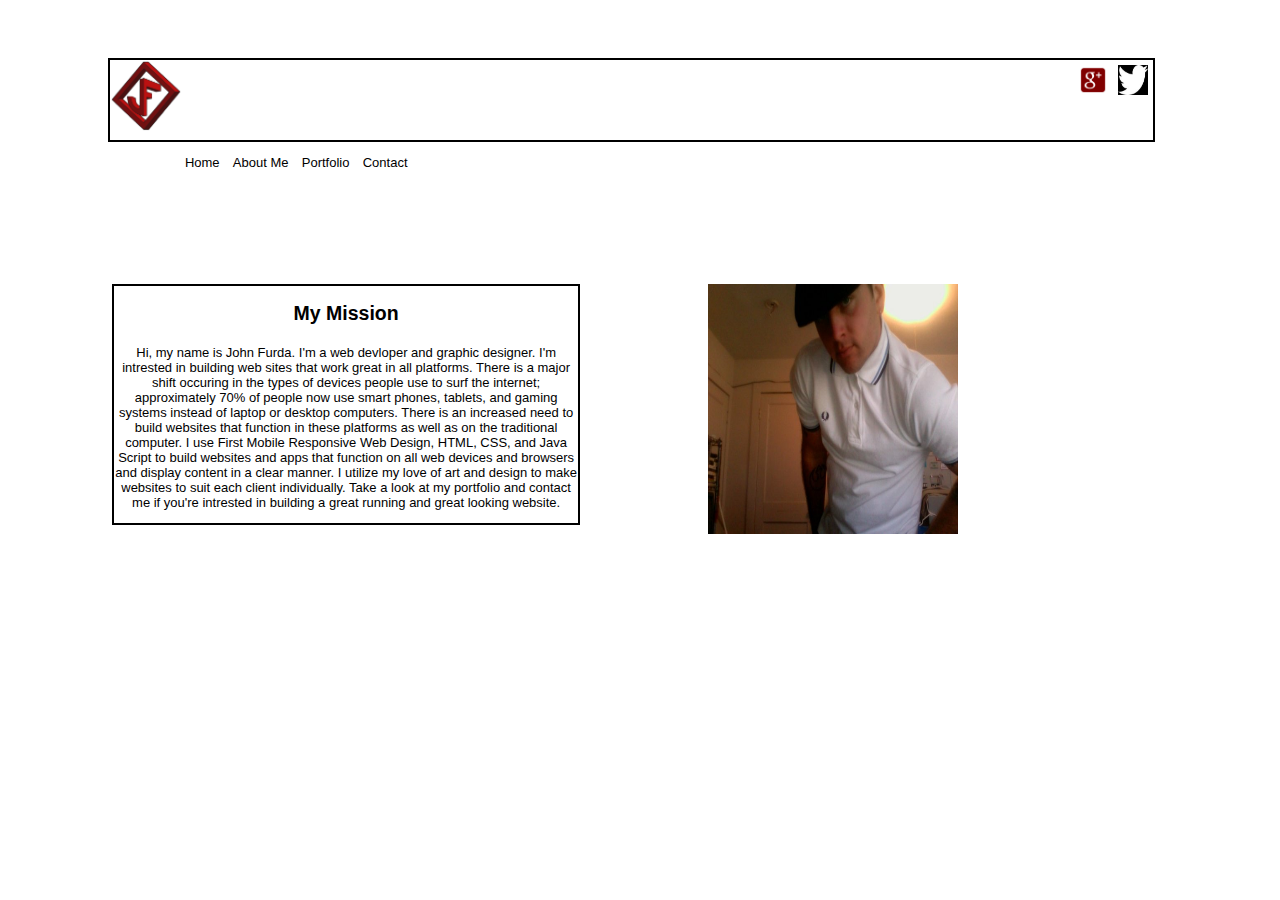
<file: index.html>
<!DOCTYPE html>
<html>
    <head>
        <link type="text/css" rel="stylesheet" href="portfliostylesheet.css"/>
           <title>JohnFurda Web Devlopment</title>
    </head>
<body>
    <div id="header">
        <div id="logocontainer"><img id="logo"src="JFlogored.gif"/></div>
        <div id="twitter"><a href="https://twitter.com/johnfurda"><img src="twitter.jpeg"/></a></div>
        <div id="googleplus"><a href="https://plus.google.com/u/0/+Johnfurda"/><img src="google-plus.png"/></a></div>
                  
    </div> 
    <div id="navbar">
                <ul>
                    <li><a href="index.html"/>Home</a></li>
                    <li><a href="about.html"/>About Me</a></li>
                    <li><a href="portfolio.html"/>Portfolio</a></li>
                    <li><a href="contact.html"/>Contact</a></li>
                </ul>
    <div id="text">
        <h2>My Mission</h2>
            <p>Hi, my name is John Furda. I'm a web devloper and graphic designer. I'm intrested in building web sites that work great in all platforms.  There is a major shift occuring in the types of devices people use to surf the internet; approximately 70% of people now use smart phones, tablets, and gaming systems instead of laptop or desktop computers. There is an increased need to build websites that function in these platforms as well as on the traditional computer. I use First Mobile Responsive Web Design, HTML, CSS, and Java Script to build websites and apps that function on all web devices and browsers and display content in a clear manner.  I utilize my love of art and design to make websites to suit each client individually. Take a look at my portfolio and contact me if you're intrested in building a great running and great looking website.</p> </div>
    <div id="graphic"><img id="me"src="john.jpg"/></div>

    

        
           
</body>
</html>
</file>
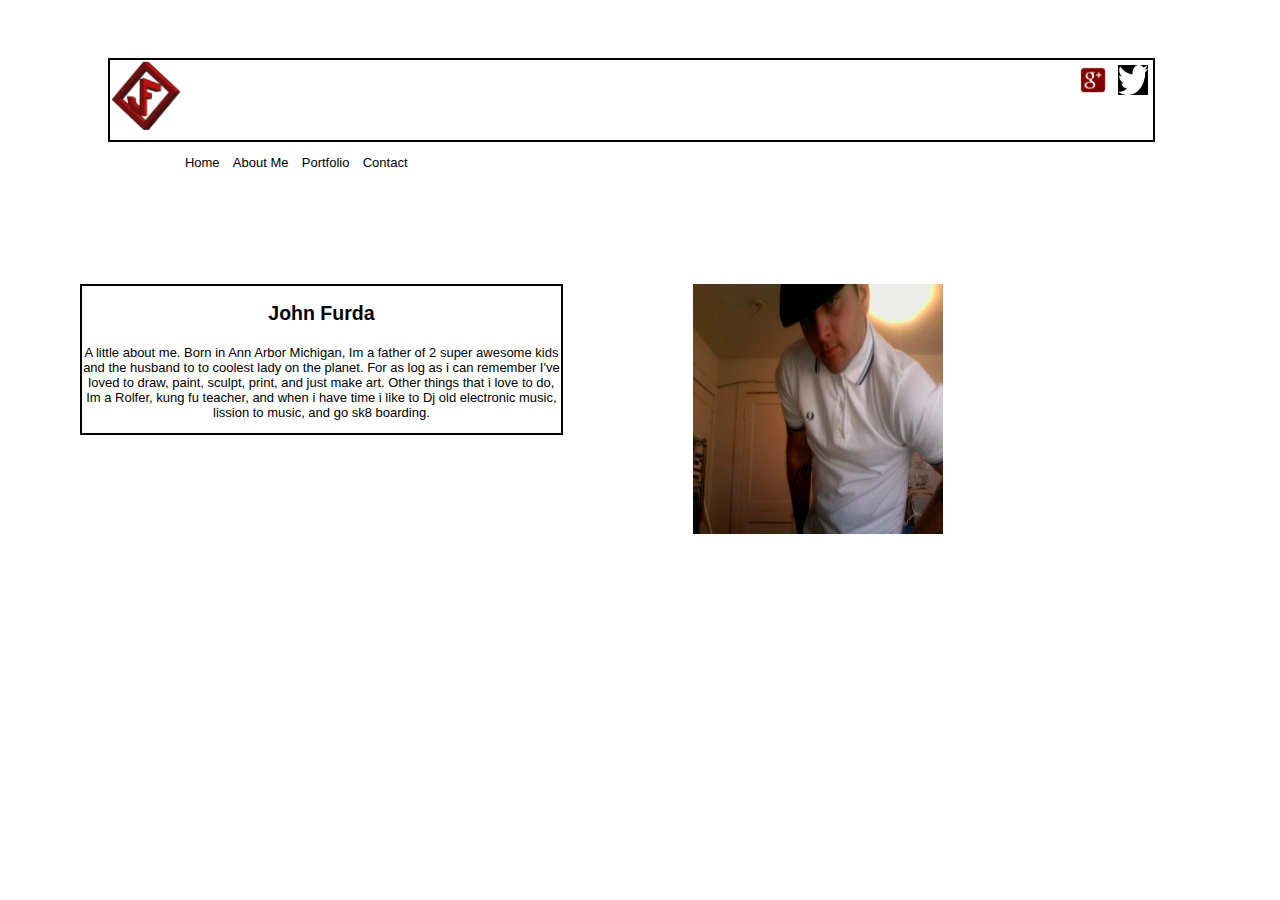
<file: about.html>
<!DOCTYPE html>
<html>
    <head>
        <link type="text/css" rel="stylesheet" href="portfliostylesheet.css"/>
           <title>JohnFurda Web Devlopment</title>
    </head>
<body>
    <div id="header">
        <div id="logocontainer"><img id="logo"src="JFlogored.gif"/></div>
        <div id="twitter"><a href="https://twitter.com/johnfurda"><img src="twitter.jpeg"/></a></div>
        <div id="googleplus"><a href="https://plus.google.com/u/0/+Johnfurda"/><img src="google-plus.png"/></a></div>
                  
    </div> 
    <div id="navbar">
                <ul>
                    <li><a href="index.html"/>Home</a></li>
                    <li><a href="about.html"/>About Me</a></li>
                    <li><a href="portfolio.html"/>Portfolio</a></li>
                    <li><a href="contact.html"/>Contact</a></li>
                </ul>
    </div>            
    <div id="text">
        <h2>John Furda</h2>
            <p>A little about me. Born in Ann Arbor Michigan, Im a father of 2 super awesome kids and the husband to to coolest lady on the planet. For as log as i can remember I've loved to draw, paint, sculpt, print, and just make art. Other things that i love to do, Im a Rolfer, kung fu teacher, and when i have time i like to Dj old electronic music, lission to music, and go sk8 boarding.</p> 
    
    </div> 
    <div id="graphic"><img id="me"src="john.jpg"/></div>             
    
</body>
</html>
</file>
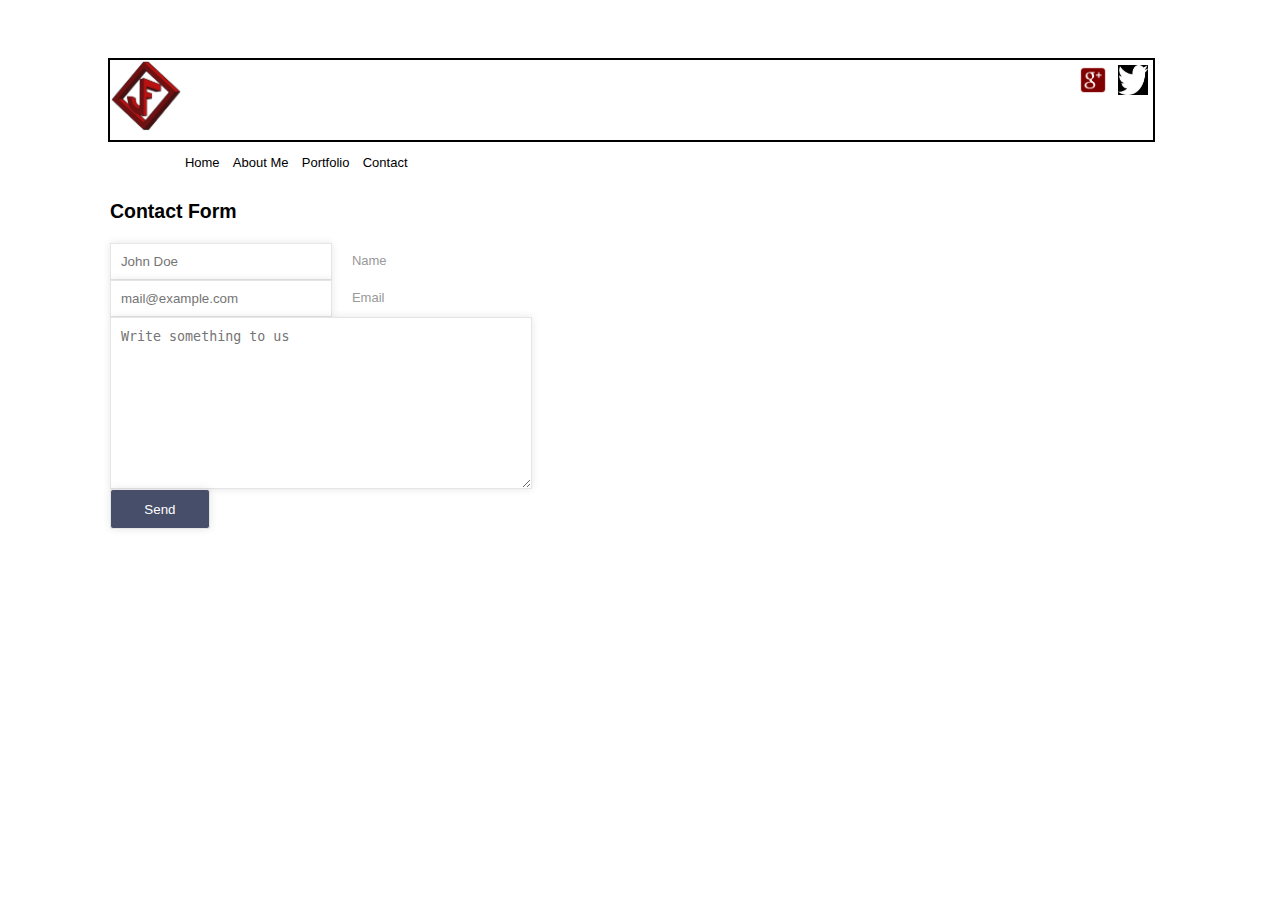
<file: contact.html>
<!DOCTYPE html>
<html>
    <head>
        <link type="text/css" rel="stylesheet" href="portfliostylesheet.css" media="all"/>
        <meta charset="utf-8" />
    
           <title>contact</title>

    </head>
<body>
    <div id="header">
        <div id="logocontainer"><img id="logo"src="JFlogored.gif"/></div>
        <div id="twitter"><a href="https://twitter.com/johnfurda"><img src="twitter.jpeg"/></a></div>
        <div id="googleplus"><a href="https://plus.google.com/u/0/+Johnfurda"/><img src="google-plus.png"/></a></div>
                  
    </div> 
    <div id="navbar">
                <ul>
                    <li><a href="index.html"/>Home</a></li>
                    <li><a href="about.html"/>About Me</a></li>
                    <li><a href="portfolio.html"/>Portfolio</a></li>
                    <li><a href="contact.html"/>Contact</a></li>
                </ul>
    <div id="contactform">
        <h2>Contact Form</h2>
    
        <form class="form">
        
            <p class="name">
                <input type="text" name="name" id="name" placeholder="John Doe" />
                <label for="name">Name</label>
            </p>
        
            <p class="email">
                <input type="text" name="email" id="email" placeholder="mail@example.com" />
                <label for="email">Email</label>
            </p>
    
            <p class="text">
                <textarea name="text" placeholder="Write something to us" /></textarea>
            </p>
        
            <p class="submit">
                <input type="submit" value="Send" />
            </p>
        </form>

           
</body>
</html>
</file>
<file: portfliostylesheet.css>
body {
     background-color: white;
     padding: 50px 100px;
     font-size: 13px;
     font-style: Verdana, Tahoma, sans-serif;
}

h2 {
    margin-bottom: 20px;
    color: #474E69;
}



#header {
    position: relative;
    width: 98%;
    height: 80px;
    border: 2px solid #000000;
    clear: left;

}
#header div{
    list-style-type: none;
    position: relative;
    display: inline;
}
#logocontainer {
    float: left;
    padding: 1px;
    margin-top: -20;

 }
 #logo {
    height: 70px;
    width: 70px;

 }
 #twitter {
    float: right;
    margin-left: 5px;
    margin-right: 5px;
    margin-top: 5px;

 }   
 #googleplus {
    float: right;
    margin: 5px;
    
 }
#navbar {
    position: relative;
    width:97%;
    list-style-type: none;
    padding-left: 3%;
    clear: right;

}          
#navbar ul{
    list-style-type: none;
    position: relative;
    width: 80%;

}

#navbar li {
    display: inline;
    font-family: Arial, Tahoma, sans-serif;
    font-size: 2gm;
    color: black;
    padding: 5px;

}
a:link    {color:#000000;}
a:visited {color:#000000;}
a:hover   {color:#cc3333;}
a:active  {color:green;}

div img {
    height: 30px;
    width: 30px;
}
a {
     text-decoration: none;
     color: black;
}
#text {
    position: relative;
    display: inline-block;
    float: left;
    margin-top: 100px;
    margin-left: -28px;
    border: 2px solid #000000;
    width: 45%;
    text-align: center;
}
h2 {
    font-family: Arial, Tahoma, sans-serif;
    font-size: 4gm;
    color: #000000;
}

p {
    font-size: 1gm;
    font-family: Arial,tahoma, sans-serif;
    text-align: center;
    color: #000000;
}    
#graphic {
    position: relative;
    float: right;
    width: 45%;
    margin-top: 100px;
}
#me {
    height: 250px;
    width: 250px;
}
#contactform {
    float:left;
    margin-left: -30px;
}



/* ===========================
   ====== Contact Form ======= 
   =========================== */

input, textarea {
    float: left;
    padding: 10px;
    border: 1px solid #E5E5E5;
    width: 200px;
    color: #999999;
    box-shadow: rgba(0, 0, 0, 0.1) 0px 0px 8px;
    -moz-box-shadow: rgba(0, 0, 0, 0.1) 0px 0px 8px;
    -webkit-box-shadow: rgba(0, 0, 0, 0.1) 0px 0px 8px;     
}

textarea {
    width: 400px;
    height: 150px;
    max-width: 400px;
    line-height: 18px;
    padding: 10px;
}

input:hover, textarea:hover,
input:focus, textarea:focus {

    border-color: 1px solid #C9C9C9;
    box-shadow: rgba(0, 0, 0, 0.2) 0px 0px 8px;
    -moz-box-shadow: rgba(0, 0, 0, 0.2) 0px 0px 8px;
    -webkit-box-shadow: rgba(0, 0, 0, 0.2) 0px 0px 8px;
    padding: 10px; 
}

.form label {
    float: left;
    margin-left: 10px;
    color: #999999;
    padding: 10px;
}

/* ===========================
   ====== Submit Button ====== 
   =========================== */

.submit input {
    width: 100px; 
    height: 40px;
    background-color: #474E69; 
    color: #FFF;
    border-radius: 3px;
    -moz-border-radius: 3px;
    -webkit-border-radius: 3px; 
    padding-top: 10px;    
}
</file>
